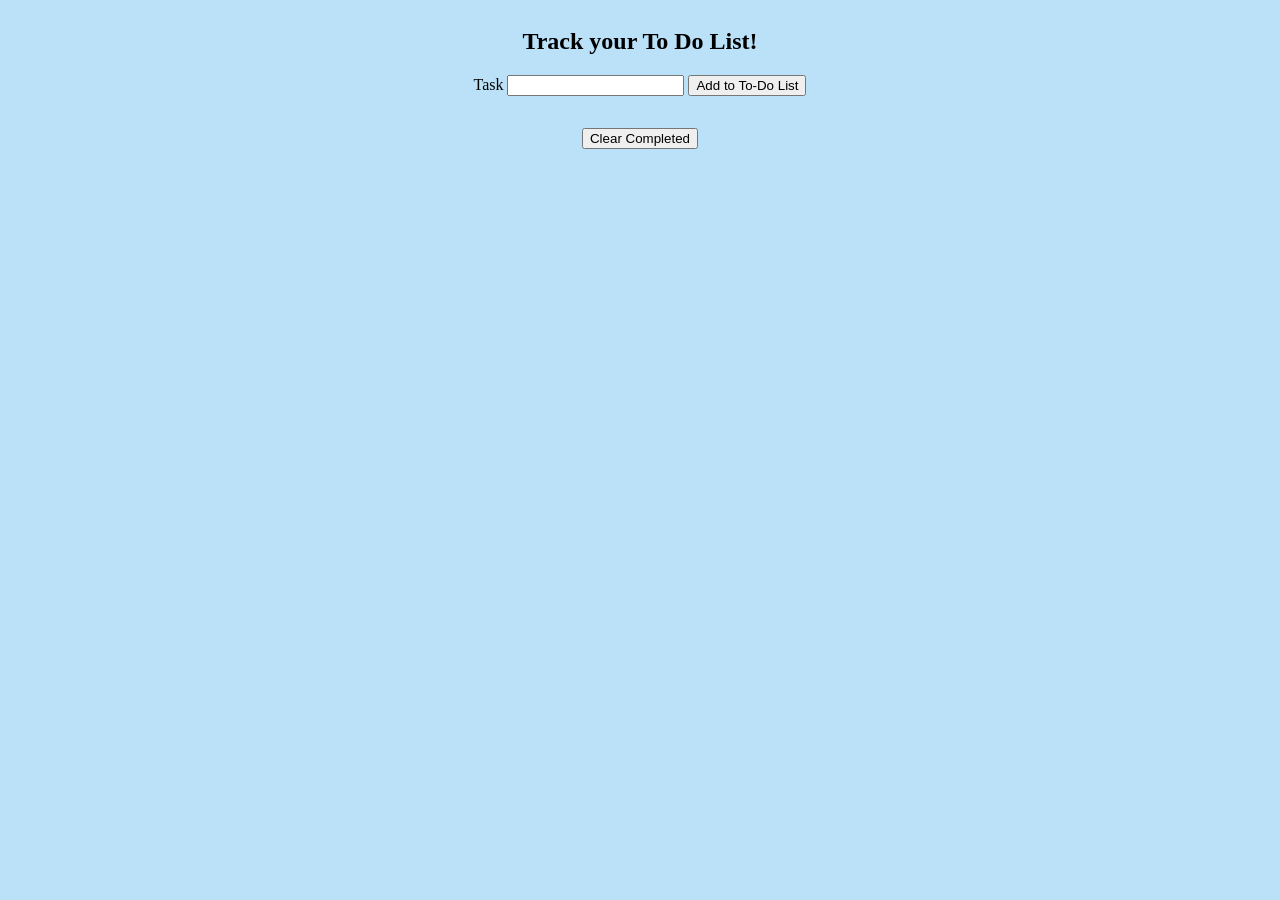
<file: index.html>
<!DOCTYPE html>
<html lang="en">
    <head>
        <meta name="viewport" content="width=device-width, initial-scale=1.0">
        <meta charset = "UTF-8">
        <meta name = "description" content = "Web Application for To Do">
        <title>web-todo</title>
        <link rel="stylesheet" href="style.css">
    </head>

    <body>
        <section class = "todolist">
            <h1>Track your To Do List!</h1>
            
            <form>
                <label for="todo">Task</label>
                <input type="text" id="todo" name="todo">
                <button id="addButton">Add to To-Do List</button>
            </form>
            <div class = list>
                <ul id="todo-list">

                </ul>
            </div>
            <button id="clearButton">Clear Completed</button>
        </section>

        <script src="app.js" defer></script>

    </body>
</html>
</file>
<file: style.css>
body {
    background-color: #bae1f8;
}
.done{
    color: #a8a8a8;
}
li {
  display: grid;
  grid-template-columns: 15% 70% 15%;
  align-items: center;
}

li .delete-button {
  grid-column: 3;
}
li:nth-child(even) {
    background-color: #bad5f8;
}
li:nth-child(odd) {
    background-color: #bae1f8;
}
ul {
    display: flex;
    flex-direction: column;
    width: 250px;
}
.todolist {
    display: flex;
    flex-direction: column;
    align-items: center;
}
.list {
    align-items: left;
}
.deleteButton {
    background: crimson;
    color: white;
    border: 1px;
    border-radius: 3px;
    padding: 2px;
    margin-left: 5px;
    font-size: 8px;
    cursor: pointer;
    display: inline-flex;
    align-items: center;
    width: 26px;
}
.checkbox {
    accent-color: #ffffff;
    border: 1px solid #000000;
   
}

@media (max-width: 600px) {
  body {
    padding: 1rem;
  }

  li {
    font-size: 1.2rem;
    padding: 0.75rem 0;
  }

  .delete-button {
    font-size: 1.4rem;
    padding: 0.25rem 0.5rem;
  }
}
</file>
